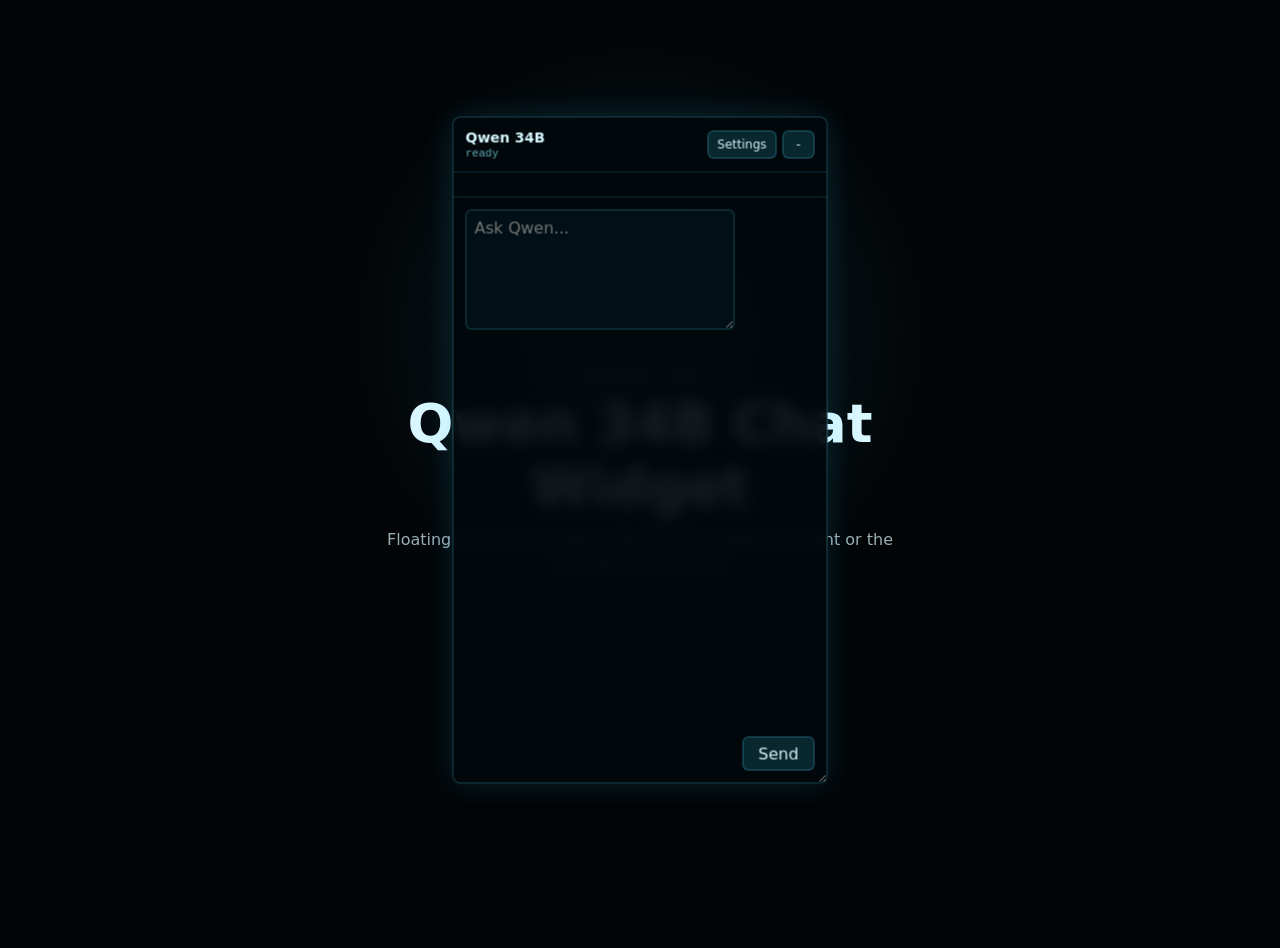
<file: chatbot/index.html>
<!doctype html>
<html lang="en">
<head>
  <meta charset="utf-8">
  <meta name="viewport" content="width=device-width,initial-scale=1">
  <title>Qwen Chat Widget</title>
  <link rel="stylesheet" href="styles.css">
</head>
<body>
  <main class="demo-shell">
    <section class="demo-copy">
      <p class="eyebrow">DigitalCPU / globe</p>
      <h1>Qwen 34B Chat Widget</h1>
      <p>Floating chat UI for a Qwen OpenAI-compatible endpoint or the included secure relay.</p>
    </section>
  </main>

  <section class="chat-widget is-open" id="chatWidget" aria-label="Qwen chat widget">
    <header class="chat-header">
      <div>
        <strong>Qwen 34B</strong>
        <span id="chatStatus">ready</span>
      </div>
      <div class="chat-actions">
        <button id="chatSettingsToggle" type="button">Settings</button>
        <button id="chatMinimize" type="button">-</button>
      </div>
    </header>

    <form class="chat-settings" id="chatSettings">
      <label>
        <span>API mode</span>
        <select id="apiMode">
          <option value="relay">Relay server</option>
          <option value="direct">Direct endpoint</option>
        </select>
      </label>
      <label>
        <span>Endpoint</span>
        <input id="apiEndpoint" type="url" autocomplete="off" spellcheck="false">
      </label>
      <label>
        <span>Model</span>
        <input id="apiModel" type="text" autocomplete="off" spellcheck="false">
      </label>
      <label>
        <span>Access token / API key</span>
        <input id="apiKey" type="password" autocomplete="off" spellcheck="false" placeholder="optional">
      </label>
      <label>
        <span>Opacity</span>
        <span class="opacity-row">
          <input id="chatOpacity" type="range" min="35" max="100" step="5">
          <span id="chatOpacityValue">90%</span>
        </span>
      </label>
      <div class="settings-row">
        <button id="saveSettings" type="submit">Save</button>
        <button id="resetSettings" type="button">Reset</button>
      </div>
    </form>

    <div class="chat-log" id="chatLog" aria-live="polite"></div>

    <form class="chat-composer" id="chatForm">
      <textarea id="chatInput" rows="2" placeholder="Ask Qwen..." required></textarea>
      <button id="sendButton" type="submit">Send</button>
    </form>
  </section>

  <button class="chat-launcher" id="chatLauncher" type="button" aria-label="Open chat">Chat</button>

  <script src="chat-widget.js"></script>
</body>
</html>
</file>
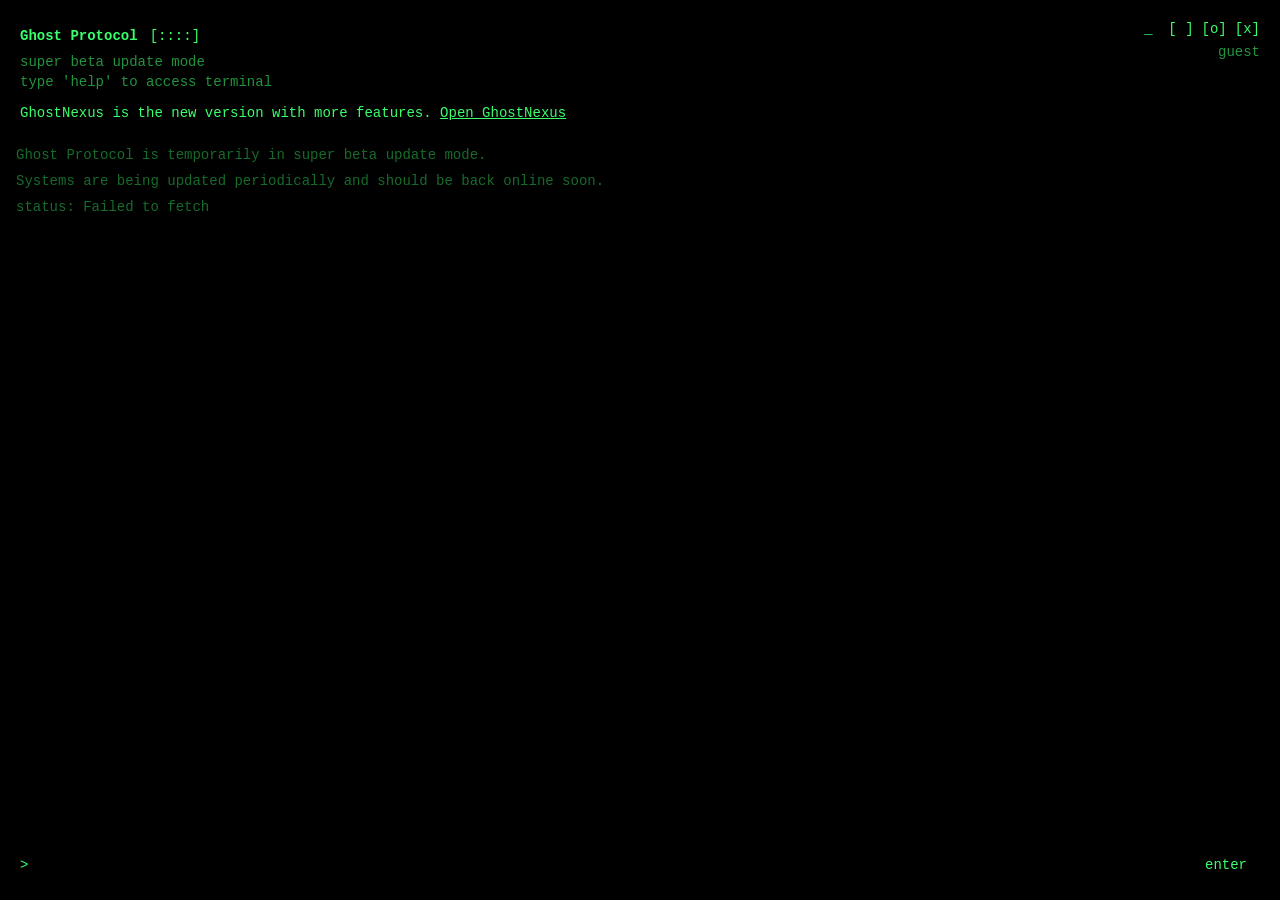
<file: ghostprotocol/index.html>
<!doctype html>
<html lang="en">
<head>
  <meta charset="utf-8">
  <meta name="viewport" content="width=device-width,initial-scale=1">
  <title>GhostProtocol</title>
  <link rel="stylesheet" href="styles.css?v=upload-scan-ui1">
  <link rel="stylesheet" href="keyboard.css?v=keyboard-design2">
</head>
<body>
  <main class="terminal" aria-label="GhostProtocol terminal">
    <header class="terminal-header">
      <div>
        <div class="terminal-title">
          <strong id="appTitle">Ghost Protocol</strong>
          <button id="keyboardToggle" type="button" aria-label="Toggle keyboard" aria-controls="virtualKeyboard" aria-expanded="false" title="Toggle keyboard">[::::]</button>
        </div>
        <span id="connectionState">super beta update mode</span>
        <span id="terminalHint" class="terminal-hint">terminal portal commands</span>
      </div>
      <div class="terminal-session">
        <div class="terminal-window-controls" aria-label="Terminal window controls">
          <button id="windowMinimize" type="button" aria-label="Command mode" title="Command mode">_</button>
          <button id="windowRestore" type="button" aria-label="Windowed">[ ]</button>
          <button id="windowFullscreen" type="button" aria-label="Full immersion">[o]</button>
          <button id="windowClose" type="button" aria-label="Close tab" title="Close tab (when permitted by the browser)">[x]</button>
        </div>
        <span id="sessionState">guest</span>
      </div>
      <div class="upgrade-notice" style="flex: 0 0 100%; min-width: 0; overflow-wrap: anywhere;">
        GhostNexus is the new version with more features.
        <a href="https://ghostnexus.netlify.app" style="color: var(--green);">Open GhostNexus</a>
      </div>
    </header>
    <section id="virtualKeyboard" class="virtual-keyboard" aria-label="Virtual keyboard" hidden></section>
    <section class="terminal-screen" id="screen" aria-live="polite"></section>
    <form class="terminal-input" id="commandForm">
      <div id="predictiveBar" class="predictive-bar" aria-label="Predictive commands" hidden></div>
      <label for="commandInput">&gt;</label>
      <input id="commandInput" autocomplete="off" autocapitalize="none" spellcheck="false" autofocus>
      <button type="submit">enter</button>
    </form>
  </main>
  <input id="fileInput" type="file" hidden>
  <input id="cameraInput" type="file" accept="image/*" capture="environment" hidden>
  <script src="modules/core.js?v=vast-session1"></script>
  <script src="modules/keyboard.js?v=keyboard-design2"></script>
  <script src="modules/ui.js?v=help-guest-account2"></script>
  <script src="modules/control.js?v=vast-session1"></script>
  <script src="modules/auth.js?v=clear-lobby1"></script>
  <script src="modules/files.js?v=structure1"></script>
  <script src="modules/files/core.js?v=upload-scan-ui1"></script>
  <script src="modules/files/preview.js?v=thinking-gpu1"></script>
  <script src="modules/files/analysis.js?v=structure1"></script>
  <script src="modules/files/database.js?v=upload-scan-ui1"></script>
  <script src="modules/board.js?v=lobby-board-flow1"></script>
  <script src="modules/chat/options.js?v=aitool-personas1"></script>
  <script src="modules/chat/voice-playback.js?v=vast-session1"></script>
  <script src="modules/chat.js?v=aitool-personas1"></script>
  <script src="modules/lobby.js?v=lobby-board-flow1"></script>
  <script src="modules/profiles.js?v=structure1"></script>
  <script src="modules/profiles/core.js?v=structure1"></script>
  <script src="modules/profiles/connections.js?v=structure1"></script>
  <script src="modules/profiles/view.js?v=profile-publish2"></script>
  <script src="modules/profiles/edit.js?v=upload-scan-ui1"></script>
  <script src="modules/mail.js?v=structure1"></script>
  <script src="modules/eva.js?v=character-voice-2"></script>
  <script src="modules/predictive.js?v=predictive-inline1"></script>
  <script src="modules/app.js?v=vast-session1"></script>
</body>
</html>
</file>
<file: chatbot/styles.css>
html,
body {
  height: 100%;
  margin: 0;
  background: #020406;
  color: #d8f7ff;
  font-family: system-ui, Segoe UI, Roboto, Helvetica, Arial, sans-serif;
}

.demo-shell {
  min-height: 100%;
  display: grid;
  place-items: center;
  padding: 24px;
  background: radial-gradient(circle at 50% 35%, rgba(75, 214, 255, 0.12), transparent 34%), #020406;
}

.demo-copy {
  width: min(680px, 100%);
  text-align: center;
}

.eyebrow {
  margin: 0 0 8px;
  color: rgba(137, 239, 255, 0.78);
  font: 12px Consolas, "Courier New", monospace;
}

.demo-copy h1 {
  margin: 0 0 10px;
  font-size: clamp(30px, 5vw, 54px);
  font-weight: 720;
  letter-spacing: 0;
}

.demo-copy p:last-child {
  margin: 0 auto;
  max-width: 540px;
  color: rgba(216, 247, 255, 0.7);
  line-height: 1.55;
}

.chat-widget {
  position: fixed;
  left: 50%;
  right: auto;
  top: 50%;
  bottom: auto;
  z-index: 1500;
  display: grid;
  grid-template-rows: auto auto 1fr auto;
  width: min(375px, calc(100vw - 28px));
  height: min(667px, calc(100dvh - 28px));
  min-width: min(300px, calc(100vw - 28px));
  min-height: min(260px, calc(100dvh - 28px));
  max-width: calc(100vw - 28px);
  max-height: calc(100dvh - 28px);
  border: 1px solid rgba(84, 218, 255, 0.28);
  border-radius: 8px;
  background: rgba(2, 8, 12, var(--chat-opacity, 0.9));
  box-shadow: 0 0 32px rgba(42, 205, 255, 0.16);
  overflow: hidden;
  resize: both;
  transform: translate(-50%, -50%);
  backdrop-filter: blur(8px);
}

.chat-widget,
.chat-widget * {
  box-sizing: border-box;
}

.opacity-row {
  display: grid;
  grid-template-columns: 1fr 44px;
  align-items: center;
  gap: 8px;
}

.opacity-row input {
  min-height: 0;
  padding: 0;
  accent-color: #4bd6ff;
}

.opacity-row span {
  color: rgba(137, 239, 255, 0.82);
  font-family: Consolas, "Courier New", monospace;
  font-size: 11px;
  text-align: right;
}

.chat-widget.is-minimized {
  display: none;
}

.chat-header {
  display: flex;
  align-items: center;
  justify-content: space-between;
  gap: 12px;
  padding: 12px;
  border-bottom: 1px solid rgba(84, 218, 255, 0.18);
}

.chat-header > div:first-child {
  min-width: 0;
}

.chat-header strong,
.chat-header span {
  display: block;
}

.chat-header strong {
  font-size: 14px;
}

.chat-header span {
  margin-top: 2px;
  color: rgba(137, 239, 255, 0.72);
  font: 11px Consolas, "Courier New", monospace;
}

.chat-actions {
  display: flex;
  flex: 0 0 auto;
  gap: 6px;
}

.chat-widget button,
.chat-widget input,
.chat-widget select,
.chat-widget textarea,
.chat-launcher {
  font: inherit;
}

.chat-widget button,
.chat-launcher {
  border: 1px solid rgba(84, 218, 255, 0.32);
  border-radius: 6px;
  background: rgba(18, 70, 84, 0.52);
  color: rgba(230, 252, 255, 0.95);
  cursor: pointer;
}

.chat-widget button:hover,
.chat-launcher:hover {
  background: rgba(30, 102, 122, 0.64);
}

.chat-actions button {
  min-height: 28px;
  padding: 0 9px;
  font-size: 12px;
}

#chatMinimize {
  min-width: 32px;
}

.chat-settings {
  display: none;
  grid-template-columns: 1fr;
  gap: 9px;
  padding: 10px 12px 12px;
  border-bottom: 1px solid rgba(84, 218, 255, 0.18);
  overflow-y: auto;
}

.chat-settings.is-visible {
  display: grid;
}

.chat-settings label {
  display: grid;
  gap: 4px;
  color: rgba(216, 247, 255, 0.78);
  font-size: 12px;
}

.chat-settings input,
.chat-settings select,
.chat-composer textarea {
  width: 100%;
  box-sizing: border-box;
  border: 1px solid rgba(84, 218, 255, 0.26);
  border-radius: 6px;
  background: rgba(2, 18, 24, 0.94);
  color: rgba(230, 252, 255, 0.96);
}

.chat-settings input,
.chat-settings select {
  min-height: 30px;
  padding: 5px 7px;
}

.settings-row {
  display: grid;
  grid-template-columns: 1fr 1fr;
  gap: 8px;
}

.voice-settings {
  display: grid;
  grid-template-columns: 1fr 1fr;
  gap: 8px;
}

.voice-status-row {
  display: grid;
  grid-template-columns: minmax(0, 1fr) auto auto;
  align-items: center;
  gap: 8px;
  color: rgba(137, 239, 255, 0.78);
  font: 11px Consolas, "Courier New", monospace;
}

.voice-status-row span {
  min-width: 0;
  overflow: hidden;
  text-overflow: ellipsis;
  white-space: nowrap;
}

#gpuStatus {
  color: rgba(255, 215, 112, 0.82);
}

.voice-status-row button {
  min-height: 30px;
  padding: 0 8px;
  font-size: 11px;
}

.cloud-id {
  display: flex;
  justify-content: space-between;
  gap: 8px;
  color: rgba(216, 247, 255, 0.72);
  font-size: 11px;
}

.cloud-id span {
  color: rgba(137, 239, 255, 0.86);
  font-family: Consolas, "Courier New", monospace;
}

.cloud-list {
  display: grid;
  gap: 6px;
  max-height: 170px;
  overflow-y: auto;
}

.cloud-empty,
.cloud-chat-row {
  border: 1px solid rgba(84, 218, 255, 0.18);
  border-radius: 6px;
  background: rgba(2, 18, 24, 0.72);
}

.cloud-empty {
  padding: 8px;
  color: rgba(137, 239, 255, 0.7);
  font-size: 11px;
}

.cloud-chat-row {
  display: grid;
  grid-template-columns: minmax(0, 1fr) auto;
  align-items: center;
  gap: 6px;
  padding: 7px;
}

.cloud-chat-meta {
  min-width: 0;
}

.cloud-chat-meta strong,
.cloud-chat-meta span {
  display: block;
}

.cloud-chat-meta strong {
  overflow: hidden;
  color: rgba(230, 252, 255, 0.92);
  font-size: 11px;
  text-overflow: ellipsis;
  white-space: nowrap;
}

.cloud-chat-meta span {
  margin-top: 2px;
  color: rgba(137, 239, 255, 0.68);
  font-family: Consolas, "Courier New", monospace;
  font-size: 10px;
}

.cloud-chat-actions {
  display: flex;
  gap: 5px;
}

.cloud-chat-actions button {
  min-height: 28px;
  padding: 0 7px;
  font-size: 11px;
}

.hidden-file {
  display: none;
}

.settings-row button,
.chat-composer button {
  min-height: 34px;
}

.chat-log {
  display: grid;
  align-content: start;
  gap: 10px;
  padding: 12px;
  overflow-y: auto;
}

.message {
  max-width: 88%;
  padding: 9px 10px;
  border-radius: 8px;
  line-height: 1.42;
  white-space: pre-wrap;
}

.message-content {
  min-width: 0;
}

.message.assistant.is-thinking .message-content {
  color: rgba(190, 247, 255, 0.96);
  text-shadow: 0 0 10px rgba(84, 218, 255, 0.42);
  animation: thinking-text-pulse 1.1s ease-in-out infinite;
}

.message-actions {
  display: flex;
  justify-content: flex-end;
  gap: 6px;
  margin-top: 8px;
}

.message-actions button {
  min-height: 26px;
  padding: 0 8px;
  font-size: 11px;
}

.message-actions button.is-rendering {
  animation: voice-render-pulse 1.1s ease-in-out infinite;
  box-shadow: 0 0 10px rgba(84, 218, 255, 0.28);
}

@keyframes voice-render-pulse {
  0%, 100% {
    background: rgba(18, 70, 84, 0.52);
  }
  50% {
    background: rgba(84, 218, 255, 0.24);
  }
}

@keyframes thinking-text-pulse {
  0%, 100% {
    opacity: 0.55;
  }
  50% {
    opacity: 1;
  }
}

.message.user {
  justify-self: end;
  background: rgba(75, 214, 255, 0.16);
  color: rgba(235, 253, 255, 0.98);
}

.message.assistant,
.message.system {
  justify-self: start;
  border: 1px solid rgba(84, 218, 255, 0.18);
  background: rgba(3, 20, 28, 0.82);
}

.message.system {
  color: rgba(137, 239, 255, 0.78);
  font-size: 12px;
}

.chat-composer {
  display: grid;
  grid-template-columns: 1fr auto;
  gap: 8px;
  padding: 12px;
  border-top: 1px solid rgba(84, 218, 255, 0.18);
}

.chat-composer textarea {
  min-height: 42px;
  max-height: 120px;
  padding: 8px;
  resize: vertical;
}

.chat-composer button {
  align-self: end;
  min-width: 72px;
}

.chat-launcher {
  position: fixed;
  right: 18px;
  top: 102px;
  bottom: auto;
  z-index: 1499;
  display: none;
  width: 114px;
  height: 36px;
  min-height: 36px;
  padding: 0 12px;
  box-sizing: border-box;
  text-align: center;
  background: rgba(2, 8, 12, 0.58);
  font: 700 12px Consolas, "Courier New", monospace;
  box-shadow: 0 0 22px rgba(42, 205, 255, 0.16);
  backdrop-filter: blur(5px);
}

.chat-launcher.is-visible {
  display: block;
}

@media (max-width: 520px) {
  .chat-widget {
    left: 50%;
    right: auto;
    top: 50%;
    bottom: auto;
    width: min(375px, calc(100vw - 16px));
    height: min(667px, calc(100dvh - 16px));
    min-width: min(290px, calc(100vw - 16px));
    min-height: min(260px, calc(100dvh - 16px));
    max-width: calc(100vw - 16px);
    max-height: calc(100dvh - 16px);
    transform: translate(-50%, -50%);
    grid-template-rows: auto minmax(0, auto) minmax(96px, 1fr) auto;
  }

  .chat-header {
    gap: 8px;
    padding: 9px;
  }

  .chat-header strong {
    font-size: 13px;
  }

  .chat-actions {
    gap: 5px;
  }

  .chat-actions button {
    min-height: 32px;
    padding: 0 8px;
    font-size: 11px;
  }

  #chatMinimize {
    min-width: 34px;
    padding: 0;
    font-size: 16px;
    line-height: 1;
  }

  .chat-settings {
    max-height: min(360px, 48dvh);
    padding: 8px;
  }

  .chat-settings label {
    gap: 3px;
    font-size: 11px;
  }

  .chat-settings input,
  .chat-settings select {
    min-height: 32px;
    padding: 5px 6px;
    font-size: 12px;
  }

  .settings-row {
    gap: 6px;
  }

  .voice-settings {
    gap: 6px;
  }

  .voice-status-row {
    grid-template-columns: 1fr;
    gap: 6px;
  }

  .settings-row button {
    min-height: 32px;
  }

  .voice-status-row button {
    width: 100%;
  }

  .chat-log {
    min-height: 96px;
    padding: 9px;
  }

  .chat-composer {
    grid-template-columns: 1fr;
    padding: 9px;
  }

  .chat-composer textarea {
    min-height: 38px;
    max-height: 86px;
  }

  .chat-composer button {
    width: 100%;
    min-height: 36px;
  }

  .chat-launcher {
    right: 10px;
    top: 98px;
    bottom: auto;
    width: 114px;
    height: 36px;
    min-height: 36px;
  }
}
</file>
<file: ghostprotocol/styles.css>
:root {
  color-scheme: dark;
  --bg: #000;
  --green: #39ff6a;
  --green-dim: rgba(57, 255, 106, 0.58);
  --green-faint: rgba(57, 255, 106, 0.16);
}

* {
  box-sizing: border-box;
}

html,
body {
  width: 100%;
  height: 100%;
  margin: 0;
  overflow: hidden;
  background: var(--bg);
  color: var(--green);
  font: 14px/1.45 Consolas, "Courier New", monospace;
}

body {
  display: grid;
  place-items: stretch;
}

.terminal {
  display: grid;
  grid-template-rows: auto 1fr auto;
  height: 100dvh;
  min-height: 0;
  padding: 12px;
  background: #000;
}

.terminal-header,
.terminal-input {
  display: flex;
  align-items: center;
  flex-wrap: wrap;
  gap: 10px;
  padding: 8px;
  background: #000;
}

.terminal-header {
  flex-wrap: wrap;
  align-items: flex-start;
  z-index: 4;
  justify-content: space-between;
  background: #000;
}

.terminal-header strong,
.terminal-header span {
  display: block;
}

#sessionState {
  max-width: 48vw;
  overflow: hidden;
  text-align: right;
  text-overflow: ellipsis;
  white-space: nowrap;
}

.terminal-session {
  display: grid;
  justify-items: end;
  gap: 4px;
  min-width: 0;
}

.terminal-window-controls {
  display: flex;
  align-items: center;
  gap: 8px;
}

.terminal-window-controls button {
  min-width: 24px;
  min-height: 18px;
  padding: 0;
  border: 0;
  background: transparent;
  color: var(--green);
  font: inherit;
  line-height: 1;
  cursor: pointer;
}

.terminal-window-controls button:hover,
.terminal-window-controls button:focus {
  color: #b8ffc5;
  outline: 0;
  text-decoration: underline;
}

.terminal-window-controls button[aria-pressed="true"] {
  color: #000;
  background: var(--green);
}

body.terminal-command-mode #connectionState,
body.terminal-command-mode #terminalHint,
body.terminal-command-mode #sessionState,
body.terminal-command-mode .lobby-navigation,
body.terminal-command-mode .session-shortcuts {
  display: none !important;
}

body.terminal-command-mode .terminal-header {
  align-items: center;
  padding-block: 4px;
}

body.terminal-command-mode .terminal-session {
  gap: 0;
}

.terminal-header span,
.muted {
  color: var(--green-dim);
}

.terminal-hint {
  color: #166b2b;
}

.terminal-screen {
  min-height: 0;
  overflow-y: auto;
  scrollbar-color: var(--green) #000;
  scrollbar-width: thin;
  padding: 14px 4px;
  white-space: pre-wrap;
  overflow-wrap: anywhere;
}

.terminal-window-controls button:disabled {
  opacity: 0.4;
  cursor: not-allowed;
}

.terminal-screen::-webkit-scrollbar {
  width: 18px;
}

.terminal-screen::-webkit-scrollbar-track {
  background: #000;
}

.terminal-screen::-webkit-scrollbar-thumb {
  min-height: 18px;
  border: 6px solid #000;
  background: var(--green);
}

.terminal-screen::-webkit-scrollbar-button:single-button {
  display: block;
  width: 18px;
  height: 18px;
  background: #000;
}

.terminal-screen::-webkit-scrollbar-button:single-button:vertical:decrement {
  background:
    linear-gradient(135deg, transparent 50%, var(--green) 50%) 6px 6px / 6px 6px no-repeat,
    linear-gradient(225deg, transparent 50%, var(--green) 50%) 6px 6px / 6px 6px no-repeat;
}

.terminal-screen::-webkit-scrollbar-button:single-button:vertical:increment {
  background:
    linear-gradient(45deg, transparent 50%, var(--green) 50%) 6px 6px / 6px 6px no-repeat,
    linear-gradient(315deg, transparent 50%, var(--green) 50%) 6px 6px / 6px 6px no-repeat;
}

.line {
  margin: 0 0 6px;
}

.line.hint {
  color: #166b2b;
}

.terminal-pulse {
  animation: terminalPulse 1.1s ease-in-out infinite;
}

.terminal-pulse-bright {
  color: #b8ffc5;
  animation: terminalPulseBright 0.85s ease-in-out infinite;
}

.terminal-pulse-bright .gpu-activity-indicator {
  color: #b8ffc5;
  opacity: 1;
}

.gpu-activity-indicator {
  display: inline-block;
  margin-left: 6px;
  color: var(--green-dim);
  font-size: 9px;
  line-height: 1;
  opacity: 0.88;
  white-space: nowrap;
}

@keyframes terminalPulse {
  0%,
  100% {
    opacity: 0.45;
    text-shadow: none;
  }

  50% {
    opacity: 1;
    text-shadow: 0 0 8px rgba(57, 255, 106, 0.65);
  }
}

@keyframes terminalPulseBright {
  0%,
  100% {
    opacity: 0.72;
    text-shadow: 0 0 8px rgba(57, 255, 106, 0.55);
  }

  50% {
    opacity: 1;
    text-shadow:
      0 0 18px rgba(57, 255, 106, 0.95),
      0 0 4px rgba(184, 255, 197, 0.9);
  }
}

.line.error {
  color: #8cff9f;
  text-decoration: underline;
}

.ai-reply {
  display: block;
  width: min(100%, 1180px);
  margin: 8px 0 10px;
  padding: 8px 10px;
  border: 1px solid rgba(57, 255, 106, 0.24);
  background: rgba(0, 18, 4, 0.5);
  color: var(--green);
  font: inherit;
  text-align: left;
  white-space: pre-wrap;
  overflow-wrap: anywhere;
  cursor: pointer;
}

.ai-reply:disabled {
  cursor: default;
}

.ai-reply:not(:disabled):hover,
.ai-reply:not(:disabled):focus {
  border-color: rgba(57, 255, 106, 0.52);
  outline: 0;
  background: rgba(0, 28, 7, 0.62);
}

.ai-reply.is-voice-playing {
  border-color: var(--green);
  box-shadow: inset 0 0 0 1px rgba(57, 255, 106, 0.18);
}

.ai-reply.is-voice-ready {
  border-color: rgba(57, 255, 106, 0.56);
  box-shadow: inset 0 0 0 1px rgba(57, 255, 106, 0.12);
}

.ai-reply-label {
  display: inline;
  margin-right: 6px;
  color: #8cff9f;
}

.ai-reply-body {
  display: inline;
}

.terminal-input label {
  flex: 0 0 auto;
  color: var(--green);
}

.predictive-bar {
  order: -1;
  display: flex;
  flex: 1 0 100%;
  gap: 6px;
  min-width: 0;
  overflow-x: auto;
  padding: 0 0 2px 18px;
  scrollbar-width: none;
}

.predictive-bar[hidden] {
  display: none;
}

.predictive-bar::-webkit-scrollbar {
  display: none;
}

.predictive-choice {
  flex: 0 0 auto;
  min-height: 22px;
  max-width: min(38vw, 180px);
  overflow: hidden;
  padding: 0;
  border: 0;
  background: transparent;
  color: var(--green-dim);
  font: inherit;
  font-size: 12px;
  text-align: left;
  text-decoration: underline;
  text-overflow: ellipsis;
  white-space: nowrap;
  cursor: pointer;
}

.predictive-choice:hover,
.predictive-choice:focus {
  color: #b8ffc5;
  outline: 0;
}

.predictive-inline-ghost {
  position: fixed;
  z-index: 20;
  pointer-events: none;
  overflow: hidden;
  color: rgba(57, 255, 106, 0.34);
  text-shadow: 0 0 5px rgba(57, 255, 106, 0.16);
  white-space: pre;
}

.terminal-input input {
  flex: 1 1 auto;
  min-width: 0;
  border: 0;
  outline: 0;
  background: transparent;
  color: var(--green);
  font: inherit;
}

.terminal-input button,
.terminal-button {
  min-height: 30px;
  border: 0;
  background: transparent;
  color: var(--green);
  font: inherit;
  cursor: pointer;
}

.terminal-input button {
  width: 68px;
}

.terminal-button {
  display: inline-block;
  margin: 3px 5px 3px 0;
  padding: 4px 8px;
}

.terminal-button:hover,
.terminal-button:focus {
  color: #b8ffc5;
  outline: 0;
  text-decoration: underline;
}

.file-row,
.board-row {
  margin: 8px 0;
  padding: 8px;
  border: 1px solid var(--green-faint);
  background: rgba(0, 24, 5, 0.22);
}

.file-row.is-quarantined {
  border-color: rgba(255, 76, 76, 0.55);
  background: rgba(45, 0, 0, 0.28);
}

.file-scan-status {
  display: inline-block;
  color: var(--green-dim);
}

.file-scan-review {
  color: #b8ffc5;
}

.file-scan-blocked {
  color: #ff8585;
}

.database-panel {
  display: grid;
  gap: 8px;
  margin: 10px 0;
}

.database-section {
  border: 1px solid var(--green-faint);
  background: rgba(0, 24, 5, 0.18);
}

.database-section-toggle {
  display: block;
  width: 100%;
  min-height: 38px;
  padding: 8px;
  border: 0;
  background: transparent;
  color: var(--green);
  font: inherit;
  text-align: left;
  cursor: pointer;
}

.database-section-toggle::before {
  content: '> ';
}

.database-section-toggle:hover,
.database-section-toggle:focus {
  color: #b8ffc5;
  outline: 0;
  text-decoration: underline;
}

.database-section-body {
  padding: 0 8px 8px;
}

.image-mode-controls {
  display: flex;
  flex-wrap: wrap;
  gap: 6px;
  margin: 2px 0 8px;
}

.image-mode-content {
  min-width: 0;
}

.image-gallery-grid {
  display: grid;
  grid-template-columns: repeat(4, minmax(0, 1fr));
  grid-template-rows: repeat(5, minmax(0, 1fr));
  width: min(100%, 1442px);
  aspect-ratio: 1442 / 1920;
  gap: 5px;
  margin: 6px 0;
}

.image-gallery-slot {
  display: grid;
  place-items: center;
  min-width: 0;
  min-height: 0;
  padding: 0;
  border: 1px solid var(--green-faint);
  background: rgba(0, 24, 5, 0.16);
  color: var(--green);
  font: inherit;
  cursor: pointer;
}

.image-gallery-slot:not(button),
.image-gallery-slot.is-unavailable {
  cursor: default;
}

.image-gallery-slot:hover,
.image-gallery-slot:focus {
  border-color: var(--green);
  outline: 0;
}

.image-gallery-slot img {
  width: 100%;
  height: 100%;
  max-width: none;
  max-height: none;
  margin: 0;
  border: 0;
  object-fit: cover;
}

.image-gallery-preview {
  margin-top: 8px;
}

.image-loop-viewer {
  display: grid;
  gap: 8px;
  margin: 8px 0 0;
  padding: 8px;
  border: 1px solid var(--green-faint);
  background: #000;
}

.image-loop-controls {
  display: flex;
  align-items: center;
  gap: 8px;
}

.image-loop-counter {
  flex: 1 1 auto;
  min-width: 0;
  color: var(--green-dim);
  overflow: hidden;
  text-overflow: ellipsis;
  white-space: nowrap;
}

.image-loop-strip {
  display: flex;
  gap: 8px;
  min-width: 0;
  overflow-x: auto;
  overflow-y: hidden;
  padding: 4px 0 8px;
  scrollbar-color: var(--green) #000;
  scrollbar-width: thin;
}

.image-loop-thumb {
  flex: 0 0 112px;
  width: 112px;
  height: 84px;
  padding: 0;
  border: 1px solid var(--green-faint);
  background: rgba(0, 24, 5, 0.16);
  cursor: pointer;
}

.image-loop-thumb:hover,
.image-loop-thumb:focus,
.image-loop-thumb.is-active {
  border-color: var(--green);
  outline: 0;
}

.image-loop-thumb.is-active {
  box-shadow: 0 0 10px rgba(57, 255, 106, 0.35);
}

.image-loop-thumb-image {
  width: 100%;
  height: 100%;
  border: 0;
  object-fit: cover;
}

.image-loop-large {
  display: grid;
  place-items: center;
  min-height: 260px;
  max-height: min(70dvh, 720px);
  overflow: auto;
  border: 1px solid var(--green-faint);
  background: #000;
  scrollbar-color: var(--green) #000;
  scrollbar-width: thin;
}

.image-loop-large-image {
  display: block;
  max-width: 100%;
  max-height: min(68dvh, 700px);
  border: 0;
  object-fit: contain;
}

.document-preview {
  max-height: 320px;
  overflow: auto;
  margin: 8px 0 0;
  padding: 8px;
  border: 1px solid var(--green-faint);
  color: var(--green);
  background: #000;
  font: inherit;
  white-space: pre-wrap;
}

.board-panel {
  margin: 10px 0;
  padding: 8px;
  border: 1px solid var(--green-faint);
}

.board-panel-header {
  display: flex;
  flex-wrap: wrap;
  align-items: center;
  gap: 6px;
  margin-bottom: 8px;
}

.board-row {
  display: block;
  width: 100%;
  color: var(--green);
  font: inherit;
  text-align: left;
  cursor: pointer;
}

.board-row:hover,
.board-row:focus {
  color: #b8ffc5;
  border-color: var(--green);
  outline: 0;
}

.board-thread-detail {
  margin: 0 0 10px 12px;
  padding: 8px 0 8px 10px;
  border-left: 1px solid var(--green-faint);
}

.board-thread-root,
.board-reply {
  margin: 6px 0;
}

.board-reply {
  padding-left: 10px;
  border-left: 1px solid var(--green-faint);
}

.board-delete-item {
  color: #8cff9f;
  text-decoration: underline;
}

.file-row img,
.board-row img,
.board-thread-root img,
.board-reply img {
  display: block;
  max-width: min(260px, 100%);
  max-height: 180px;
  object-fit: contain;
  margin-top: 8px;
  border: 1px solid var(--green-faint);
}

.file-preview img {
  max-width: min(520px, 100%);
  max-height: 420px;
}

@media (max-width: 560px) {
  body {
    font-size: 13px;
  }

  .gpu-activity-indicator {
    margin-left: 4px;
    font-size: 8px;
  }

  .terminal {
    padding: 8px;
  }

  .terminal-input button {
    width: 54px;
  }
}


.chat-header-links {
  display: inline-flex;
  flex-wrap: wrap;
  gap: 12px;
  margin-left: 12px;
}

.chat-header-links button,
.chat-image-link {
  border: 0;
  background: transparent;
  color: var(--green);
  font: inherit;
  text-decoration: underline;
  cursor: pointer;
}

.chat-header-links button:hover,
.chat-header-links button:focus,
.chat-image-link:hover,
.chat-image-link:focus {
  color: #b8ffc5;
  outline: 0;
}

.profile-panel { border: 1px solid var(--green-faint); padding: 12px; margin: 12px 0; overflow-wrap: anywhere; }
.profile-header, .profile-actions { display: flex; flex-wrap: wrap; align-items: center; gap: 12px; }
.profile-header strong { flex: 1; }
.profile-info { display: flex; flex-wrap: wrap; gap: 16px; margin: 12px 0; }
.profile-info > div { flex: 1; min-width: 180px; }
.profile-avatar { width: 96px; height: 96px; object-fit: cover; }
.mail-panel { border-top: 1px solid var(--green-faint); padding: 12px 0; margin: 12px 0; overflow-wrap: anywhere; }
.mail-panel button, .mail-alert { border: 0; background: transparent; color: var(--green); font: inherit; text-decoration: underline; cursor: pointer; padding: 5px; }
.mail-alert { font-weight: bold; }
.mail-entry { border-top: 1px solid var(--green-faint); padding: 8px 0; }
.mail-entry > button { text-align: left; max-width: 100%; overflow-wrap: anywhere; }
.mail-entry p { white-space: pre-wrap; }
.mail-panel button:disabled { opacity: 0.5; cursor: wait; }
.profile-connections { border-top: 1px solid var(--green-faint); margin-top: 16px; padding-top: 8px; }
.connection-list { display: grid; grid-template-columns: repeat(auto-fill, minmax(100px, 1fr)); gap: 12px; margin: 12px 0; }
.profile-panel .connection-link { display: flex; flex-direction: column; align-items: flex-start; gap: 6px; min-width: 0; text-align: left; overflow-wrap: anywhere; }
.connection-avatar { display: block; width: 56px; height: 56px; flex: 0 0 56px; background: #000; }
.connection-avatar img { display: block; width: 100%; height: 100%; object-fit: cover; }
.connections-visibility { display: flex; align-items: center; gap: 8px; }
.connection-command { display: flex; flex-wrap: wrap; gap: 10px; margin: 12px 0; }
.connection-command input { flex: 1 1 180px; min-width: 0; background: #000; color: var(--green); border: 1px solid var(--green-faint); font: inherit; padding: 8px; }
.profile-form { display: grid; gap: 12px; margin: 12px 0; max-width: 640px; }
.profile-form label { display: grid; gap: 6px; }
.profile-form input:not([type="file"]), .profile-form textarea, .profile-form select {
  box-sizing: border-box; width: 100%; min-width: 0; background: #000; color: var(--green);
  border: 1px solid var(--green-faint); padding: 8px; font: inherit;
}

.profile-form textarea { resize: vertical; }
.personal-board-actions { gap: 6px 12px; }
.personal-board-actions .profile-publish { margin-left: auto; }
.profile-panel button, .profile-session-link { border: 0; background: transparent; color: var(--green); font: inherit; cursor: pointer; text-decoration: underline; padding: 5px 0; }
.profile-panel button:disabled { opacity: 0.5; cursor: wait; }
.profile-post { border-top: 1px solid var(--green-faint); padding: 12px 0; }
.profile-post p, .profile-info p { white-space: pre-wrap; }

.lobby-panel {
  border: 1px solid var(--green-faint);
  padding: 12px;
  margin: 12px 0;
  min-width: 0;
}
.lobby-header, .lobby-tabs, .lobby-compose { display: flex; flex-wrap: wrap; gap: 12px; align-items: center; }
.lobby-header strong { flex: 1; }
.lobby-tabs { border-bottom: 1px solid var(--green-faint); margin: 12px 0; padding-bottom: 8px; }
.lobby-tabs[hidden] { display: none; }
.lobby-panel button { background: transparent; color: var(--green); border: 0; font: inherit; cursor: pointer; min-height: 36px; }
.lobby-tabs [aria-selected="true"] { text-decoration: underline; color: #b8ffc5; }
.lobby-body { min-height: 180px; overflow-wrap: anywhere; }
.lobby-chat-room {
  display: grid;
  gap: 8px;
  margin: 8px 0;
  padding: 10px;
  border: 1px solid var(--green-faint);
  background: #000;
}
.lobby-chat-title {
  color: #b8ffc5;
}
.lobby-messages { height: 260px; max-height: 45dvh; overflow-y: auto; scrollbar-color: var(--green) #000; }
.lobby-compose input { flex: 1; min-width: 0; background: #000; color: var(--green); border: 1px solid var(--green-faint); padding: 8px; font: inherit; }
.lobby-compose button:disabled { opacity: 0.5; }

.terminal-header > div:first-child { flex: 1 1 160px; min-width: 0; overflow-wrap: anywhere; }
.lobby-navigation {
  display: flex;
  flex-wrap: wrap;
  align-items: center;
  gap: 8px;
  padding: 6px 8px;
  border: 1px solid var(--green-faint);
}
.help-command-row {
  display: block;
  max-width: 860px;
}
.help-command-link {
  margin: 0;
  padding: 0;
  text-align: left;
}
.lobby-navigation { flex: 1 0 100%; min-width: 0; }
.session-shortcuts { display: flex; flex-wrap: wrap; gap: 4px 10px; align-items: center; }
.session-shortcuts button[aria-current="page"] { text-decoration: underline; text-underline-offset: 3px; }
.profile-post-image { display: block; max-width: 100%; max-height: 420px; object-fit: contain; margin: 8px 0; }
.profile-post a { color: var(--green); overflow-wrap: anywhere; }
.profile-connections > summary { cursor: pointer; padding: 12px 0; font-weight: bold; }
.profile-panel, .profile-connections { min-width: 0; max-width: 100%; }
.connection-list.connection-strip { display: flex; overflow-x: auto; flex-wrap: nowrap; scrollbar-color: var(--green) #000; padding-bottom: 8px; min-width: 0; max-width: 100%; }
.connection-strip .connection-link { flex: 0 0 100px; }
.public-board-scroll { max-height: 60dvh; overflow-y: auto; scrollbar-color: var(--green) #000; overscroll-behavior: contain; }
.profile-post-thread { border: 1px solid var(--green-faint); margin: 8px 0; }
.profile-post-summary { cursor: pointer; padding: 10px; overflow-wrap: anywhere; }
.profile-post-summary time { margin-right: 12px; }
.profile-post-thumb { display: inline-block; width: 56px; height: 40px; object-fit: cover; vertical-align: middle; }
.profile-post-expanded { max-height: 45dvh; overflow-y: auto; scrollbar-color: var(--green) #000; padding: 10px; overscroll-behavior: contain; }
.board-header-links {
  display: flex;
  flex-wrap: nowrap;
  align-items: center;
  gap: 10px;
  width: max-content;
  max-width: 100%;
  min-width: 100%;
  margin: 0;
  color: var(--green);
  overflow-x: auto;
  overflow-y: hidden;
  white-space: nowrap;
  scrollbar-color: var(--green) #000;
  overscroll-behavior-x: contain;
  -webkit-overflow-scrolling: touch;
}
.board-header-left,
.board-header-right {
  display: flex;
  align-items: center;
  gap: 10px;
  flex: 0 0 auto;
  min-width: max-content;
}
.board-header-left { margin: 0; }
.board-header-right { margin: 0; }
.board-category-bar {
  display: flex;
  flex: 0 0 auto;
  gap: 18px;
  min-width: max-content;
  overflow: visible;
  white-space: nowrap;
}
.board-category-title { margin: 8px 0; color: #b8ffc5; }
.board-header-links button { flex: 0 0 auto; color: var(--green); background: transparent; font: inherit; border: 0; padding: 4px 8px; min-height: 32px; cursor: pointer; white-space: nowrap; }
.board-header-links button:hover, .board-header-links button:focus-visible { text-decoration: underline; }
.board-category-bar button.active,
.board-category-bar button[aria-current="page"] { text-decoration: underline; text-underline-offset: 3px; color: #b8ffc5; }
.board-composer {
  display: grid;
  gap: 8px;
  margin: 8px 0;
  padding: 10px;
  border: 1px solid var(--green-faint);
  background: #000;
}
.board-composer textarea {
  box-sizing: border-box;
  width: 100%;
  min-width: 0;
  min-height: 76px;
  resize: vertical;
  background: #000;
  color: var(--green);
  border: 1px solid var(--green-faint);
  padding: 8px;
  font: inherit;
}
.board-image-picker {
  display: flex;
  gap: 8px 14px;
  max-width: 100%;
  overflow-x: auto;
  white-space: nowrap;
  scrollbar-color: var(--green) #000;
}
.terminal-header #connectionState, .terminal-header .chat-session-status, .terminal-header .database-session-status { display: inline; }
.voice-option-switches { display: flex; flex-wrap: wrap; gap: 12px 24px; border: 1px solid var(--green-faint); padding: 8px 12px; margin: 4px 0 12px; }
.voice-option-switches label { display: flex; gap: 8px; align-items: center; min-height: 32px; cursor: pointer; }
.voice-option-switches input { accent-color: var(--green); width: 16px; height: 16px; margin: 0; }
.voice-preset-picker { align-items: center; }
.voice-preset-picker select {
  min-width: min(260px, 75vw);
  background: #000;
  color: var(--green);
  border: 1px solid var(--green-faint);
  padding: 6px 8px;
  font: inherit;
}
.voice-preset-picker .hint { opacity: 0.8; }
.session-shortcuts .terminal-button { margin: 0; padding: 4px 0; min-height: 32px; }
.lobby-navigation .lobby-tabs { margin: 0; padding: 0; border: 0; flex: 1 1 auto; gap: 8px; }
.lobby-navigation .lobby-tabs[hidden] { display: none; }
.lobby-navigation .lobby-actions {
  flex: 1 1 auto;
  min-width: 0;
  max-width: 100%;
  overflow-x: auto;
  overflow-y: hidden;
  scrollbar-color: var(--green) #000;
  -webkit-overflow-scrolling: touch;
}
.lobby-navigation .lobby-actions .board-header-links {
  max-width: none;
  overflow: visible;
}
.lobby-navigation button { background: transparent; color: var(--green); border: 0; font: inherit; cursor: pointer; min-height: 32px; }
.lobby-navigation .board-panel-header { margin: 0; }
.lobby-panel { border: 0; padding: 0; }
.lobby-body > .board-panel { border: 0; padding: 0; }
.board-post { border: 1px solid var(--green-faint); margin: 8px 0; overflow-wrap: anywhere; }
.board-post .board-row { display: flex; align-items: center; gap: 10px; padding: 10px; background: #000; border: 0; }
.board-row > span { flex: 1; min-width: 0; }
.board-post .board-row img { order: -1; flex: 0 0 48px; width: 48px; height: 40px; max-width: 48px; margin: 0; object-fit: cover; }
.board-post .board-row:focus-visible { outline: 1px solid var(--green); outline-offset: -2px; }
.board-thread-root, .board-reply { white-space: pre-wrap; overflow-wrap: anywhere; }
.board-thread-root img, .board-reply img { max-width: 100%; max-height: 65dvh; }

.chat-image-list {
  display: grid;
  gap: 6px;
  margin: 10px 0;
  padding: 8px;
  border: 1px solid var(--green-faint);
  background: rgba(0, 24, 5, 0.18);
}

.chat-image-link {
  display: block;
  width: 100%;
  padding: 3px 0;
  text-align: left;
}

.chat-image-container {
  display: grid;
  gap: 8px;
  margin: 10px 0;
  padding: 8px;
  border: 1px solid var(--green);
  background: #000;
}

.chat-image-header {
  display: flex;
  flex-wrap: wrap;
  align-items: center;
  gap: 6px;
}

.chat-image-header span {
  flex: 1 1 180px;
  min-width: 0;
  overflow: hidden;
  text-overflow: ellipsis;
  white-space: nowrap;
}

.chat-image-stage {
  max-height: min(64dvh, 620px);
  overflow: auto;
  border: 1px solid var(--green-faint);
  scrollbar-color: var(--green) #000;
  scrollbar-width: thin;
}

.chat-image-layout {
  display: grid;
  grid-template-columns: minmax(0, 1fr) minmax(0, 1fr);
  gap: 12px;
  min-width: 0;
}

.chat-image-layout .chat-image-stage {
  min-width: 0;
  height: 360px;
  max-height: 48dvh;
}

.chat-image-layout .chat-image-large {
  height: 100%;
  object-fit: contain;
}

.chat-image-conversation {
  display: grid;
  grid-template-rows: minmax(0, 1fr) 24px auto;
  min-width: 0;
  height: 360px;
  max-height: 48dvh;
}

.chat-image-messages {
  overflow-y: auto;
  overflow-wrap: anywhere;
  min-height: 0;
  scrollbar-color: var(--green) #000;
}

.chat-image-messages .ai-reply { max-width: 100%; }
.chat-image-status { font-size: 12px; }
.chat-image-compose { display: flex; gap: 8px; align-items: end; min-width: 0; }
.chat-image-compose textarea {
  flex: 1;
  min-width: 0;
  resize: none;
  background: #000;
  color: var(--green);
  font: inherit;
  border: 1px solid var(--green-faint);
  padding: 8px;
}
.chat-image-compose button {
  background: #000;
  color: var(--green);
  font: inherit;
  border: 0;
  min-height: 44px;
  cursor: pointer;
}
.chat-image-compose button:disabled { opacity: 0.5; cursor: wait; }

@media (max-width: 600px) {
  .chat-image-layout { grid-template-columns: minmax(0, 1fr); }
  .chat-image-layout .chat-image-stage { height: 220px; max-height: 30dvh; }
  .chat-image-conversation { height: 280px; max-height: none; }
}

.chat-image-large {
  display: block;
  width: 100%;
  height: auto;
  max-width: none;
  max-height: none;
  border: 0;
  object-fit: contain;
}

.chat-image-strip {
  display: flex;
  gap: 8px;
  min-width: 0;
  overflow-x: auto;
  overflow-y: hidden;
  padding: 4px 0 8px;
  scrollbar-color: var(--green) #000;
  scrollbar-width: thin;
}

.chat-image-strip-item {
  flex: 0 0 auto;
  max-width: 220px;
  border: 1px solid var(--green-faint);
  background: rgba(0, 24, 5, 0.24);
  color: var(--green);
  font: inherit;
  overflow: hidden;
  padding: 6px 8px;
  text-overflow: ellipsis;
  white-space: nowrap;
  cursor: pointer;
}

.chat-image-strip-item:hover,
.chat-image-strip-item:focus {
  border-color: var(--green);
  color: #b8ffc5;
  outline: 0;
}


@media (max-width: 820px), (pointer: coarse) {
  input:not([type="range"]):not([type="checkbox"]):not([type="radio"]):not([type="file"]),
  textarea,
  select {
    font-size: 16px !important;
  }
}


.voice-chunk-tray {
  display: grid;
  gap: 6px;
  margin: 4px 0 10px 28px;
  padding: 6px;
  border-left: 1px solid var(--green-faint);
}

.voice-chunk-controls {
  display: flex;
  flex-wrap: wrap;
  align-items: center;
  gap: 8px;
}

.voice-chunk-controls.is-rendering {
  animation: terminalPulseBright 0.85s ease-in-out infinite;
}

.voice-chunk-controls.is-rendering .gpu-activity-indicator,
.voice-chunk-controls.is-rendering .voice-chunk-status {
  color: #b8ffc5;
  opacity: 1;
}

.voice-chunk-status {
  color: var(--green-dim);
}

.voice-processing-toggle[aria-expanded="true"] {
  color: #b8ffc5;
  text-decoration: underline;
}

.voice-chunk-list[hidden] {
  display: none;
}

.voice-chunk {
  display: inline-block;
  margin: 2px 4px 2px 0;
  padding: 5px 8px;
  border: 1px solid var(--green-faint);
  background: rgba(0, 24, 5, 0.22);
  color: var(--green);
  font: inherit;
  text-align: left;
  cursor: wait;
}

.voice-chunk.queued,
.voice-chunk.rendering {
  animation: voice-chunk-pulse 1.1s ease-in-out infinite;
}

.voice-chunk.ready {
  border-color: var(--green);
  background: rgba(57, 255, 106, 0.18);
  box-shadow: 0 0 12px rgba(57, 255, 106, 0.55);
  color: #b8ffc5;
  cursor: pointer;
}

.voice-chunk.failed,
.voice-chunk.canceled {
  opacity: 0.65;
  cursor: not-allowed;
}

.voice-chunk.canceled {
  border-color: rgba(57, 255, 106, 0.22);
  background: rgba(0, 16, 4, 0.22);
  color: var(--green-dim);
}

.voice-chunk:disabled {
  opacity: 0.75;
}

@keyframes voice-chunk-pulse {
  0%, 100% { box-shadow: 0 0 0 rgba(57, 255, 106, 0); border-color: var(--green-faint); }
  50% { box-shadow: 0 0 10px rgba(57, 255, 106, 0.45); border-color: var(--green); }
}
</file>
<file: ghostprotocol/keyboard.css>
.terminal-title {
  display: flex;
  align-items: center;
  flex-wrap: wrap;
  gap: 4px 8px;
}

#keyboardToggle {
  flex: 0 0 auto;
  min-height: 32px;
  padding: 0 4px;
  border: 0;
  background: #000;
  color: var(--green);
  font: inherit;
  cursor: pointer;
  touch-action: manipulation;
}

#keyboardToggle[aria-expanded="true"] {
  color: #b8ffc5;
  box-shadow: inset 0 -1px var(--green);
}

.terminal.keyboard-open {
  grid-template-rows: auto auto minmax(0, 1fr) auto;
}

.terminal.keyboard-docked {
  grid-template-rows: auto minmax(0, 1fr) auto auto;
}

.terminal.keyboard-docked .terminal-header {
  grid-row: 1;
}

.terminal.keyboard-docked .terminal-screen {
  grid-row: 2;
}

.terminal.keyboard-docked .terminal-input {
  grid-row: 3;
}

.terminal.keyboard-docked .virtual-keyboard {
  grid-row: 4;
}

.terminal.keyboard-wide .virtual-keyboard {
  width: min(100%, 1024px);
}

.terminal.keyboard-wide .keyboard-key {
  border: 2px solid var(--green);
  border-radius: 7px;
  background:
    linear-gradient(rgba(57, 255, 106, 0.06), rgba(57, 255, 106, 0.02)),
    repeating-linear-gradient(180deg, rgba(57, 255, 106, 0.04), rgba(57, 255, 106, 0.04) 1px, transparent 1px, transparent 4px),
    #010904;
  box-shadow:
    0 0 10px rgba(57, 255, 106, 0.3),
    inset 0 0 12px rgba(57, 255, 106, 0.14),
    inset 0 0 0 1px rgba(184, 255, 197, 0.18);
  clip-path: polygon(7px 0, calc(100% - 7px) 0, 100% 7px, 100% calc(100% - 7px), calc(100% - 7px) 100%, 7px 100%, 0 calc(100% - 7px), 0 7px);
  font-weight: 700;
  text-shadow:
    0 0 7px rgba(57, 255, 106, 0.72),
    0 0 14px rgba(57, 255, 106, 0.4);
}

.terminal.keyboard-wide .keyboard-key:active,
.terminal.keyboard-wide .keyboard-key[aria-pressed="true"] {
  color: #000;
  background: var(--green);
  text-shadow: none;
  box-shadow:
    0 0 16px rgba(57, 255, 106, 0.62),
    inset 0 0 0 1px rgba(0, 0, 0, 0.5);
}

.terminal.keyboard-full .virtual-keyboard {
  width: min(100%, 1600px);
  padding-block: 10px;
  overflow-x: auto;
  scrollbar-color: var(--green) #000;
}

.virtual-keyboard {
  display: grid;
  gap: 5px;
  width: min(100%, 620px);
  min-width: 0;
  justify-self: center;
  padding: 8px 0;
  border-block: 1px solid var(--green-faint);
  background: #000;
  user-select: none;
  -webkit-user-select: none;
}

.virtual-keyboard[hidden] {
  display: none;
}

.keyboard-row {
  display: flex;
  justify-content: center;
  gap: 4px;
  min-width: 0;
  height: 44px;
}

.keyboard-row:nth-child(2) {
  padding-inline: 4%;
}

.keyboard-key {
  flex: var(--key-width, 1) 1 0;
  min-width: 0;
  height: 100%;
  padding: 0;
  border: 1px solid var(--green-faint);
  border-radius: 2px;
  background: #000;
  color: var(--green);
  font: 16px/1 Consolas, "Courier New", monospace;
  cursor: pointer;
  touch-action: manipulation;
  -webkit-touch-callout: none;
}

.keyboard-key[data-action] {
  font-size: 13px;
}

.keyboard-key[data-action="enter"] {
  border-color: var(--green-dim);
}

.keyboard-key:active,
.keyboard-key[aria-pressed="true"] {
  color: #000;
  background: var(--green);
}

#keyboardToggle:focus-visible,
.keyboard-key:focus-visible {
  outline: 1px solid var(--green);
  outline-offset: 2px;
}

.keyboard-target {
  box-shadow: inset 0 -1px var(--green-dim);
  caret-color: var(--green);
}

.keyboard-full-layout {
  display: grid;
  gap: 14px;
  min-width: 1180px;
  width: 100%;
}

.keyboard-function-row {
  display: grid;
  grid-template-columns:
    minmax(64px, 1fr) minmax(50px, 1.05fr)
    repeat(4, minmax(64px, 1fr)) minmax(18px, 0.38fr)
    repeat(4, minmax(64px, 1fr)) minmax(18px, 0.38fr)
    repeat(4, minmax(64px, 1fr)) minmax(18px, 0.38fr)
    repeat(3, minmax(64px, 1fr));
  gap: 8px;
  min-height: 58px;
}

.keyboard-full-body {
  display: grid;
  grid-template-columns: minmax(0, 6.2fr) minmax(190px, 1.35fr) minmax(250px, 1.9fr);
  gap: 14px;
  align-items: stretch;
}

.keyboard-full-main {
  display: grid;
  grid-template-columns: repeat(15, minmax(0, 1fr));
  grid-template-rows: repeat(5, 58px);
  gap: 8px;
}

.keyboard-full-middle {
  display: grid;
  grid-template-rows: repeat(2, 58px) 1fr repeat(2, 58px);
  gap: 8px;
}

.keyboard-nav-grid {
  display: grid;
  grid-template-columns: repeat(3, minmax(0, 1fr));
  grid-template-rows: repeat(2, 58px);
  gap: 8px;
}

.keyboard-arrow-grid {
  display: grid;
  grid-row: 4 / span 2;
  grid-template-columns: repeat(3, minmax(0, 1fr));
  grid-template-rows: repeat(2, 58px);
  gap: 8px;
}

.keyboard-numpad {
  display: grid;
  grid-template-columns: repeat(4, minmax(0, 1fr));
  grid-template-rows: repeat(5, 58px);
  gap: 8px;
}

.keyboard-full-spacer {
  min-width: 0;
}

.keyboard-full-spacer.is-wide {
  min-width: 34px;
}

.keyboard-full-layout .keyboard-key {
  position: relative;
  display: grid;
  place-items: center;
  min-width: 0;
  min-height: 0;
  height: 100%;
  padding: 4px 6px;
  border: 2px solid var(--green);
  border-radius: 7px;
  background:
    linear-gradient(rgba(57, 255, 106, 0.06), rgba(57, 255, 106, 0.02)),
    repeating-linear-gradient(180deg, rgba(57, 255, 106, 0.04), rgba(57, 255, 106, 0.04) 1px, transparent 1px, transparent 4px),
    #010904;
  box-shadow:
    0 0 12px rgba(57, 255, 106, 0.34),
    inset 0 0 14px rgba(57, 255, 106, 0.16),
    inset 0 0 0 1px rgba(184, 255, 197, 0.2);
  clip-path: polygon(8px 0, calc(100% - 8px) 0, 100% 8px, 100% calc(100% - 8px), calc(100% - 8px) 100%, 8px 100%, 0 calc(100% - 8px), 0 8px);
  color: var(--green);
  font-size: clamp(10px, 0.95vw, 18px);
  font-weight: 700;
  line-height: 1.12;
  text-align: center;
  text-shadow:
    0 0 7px rgba(57, 255, 106, 0.75),
    0 0 16px rgba(57, 255, 106, 0.45);
  white-space: pre-line;
}

.keyboard-full-layout .keyboard-key[data-action] {
  font-size: clamp(10px, 0.83vw, 15px);
}

.keyboard-full-layout .keyboard-key.is-space {
  letter-spacing: 0;
}

.keyboard-full-layout .keyboard-key.is-tall {
  align-content: center;
}

.keyboard-full-layout .keyboard-key:active,
.keyboard-full-layout .keyboard-key[aria-pressed="true"] {
  color: #000;
  background: var(--green);
  text-shadow: none;
  box-shadow:
    0 0 18px rgba(57, 255, 106, 0.65),
    inset 0 0 0 1px rgba(0, 0, 0, 0.5);
}

@media (max-width: 560px) {
  .terminal-header {
    display: grid;
    grid-template-columns: minmax(0, 1fr) auto;
    gap: 6px;
    padding-inline: 4px;
  }

  .terminal.keyboard-docked .virtual-keyboard {
    width: 100%;
  }

  .terminal.keyboard-wide .virtual-keyboard {
    width: 100%;
  }

  .terminal.keyboard-full .virtual-keyboard {
    width: 100%;
  }

  .keyboard-full-layout {
    min-width: 1060px;
  }

  .keyboard-full-body {
    grid-template-columns: minmax(650px, 6.2fr) minmax(160px, 1.35fr) minmax(220px, 1.9fr);
  }

  .keyboard-function-row,
  .keyboard-full-main,
  .keyboard-nav-grid,
  .keyboard-arrow-grid,
  .keyboard-numpad {
    gap: 5px;
  }

  .keyboard-full-main,
  .keyboard-nav-grid,
  .keyboard-arrow-grid,
  .keyboard-numpad {
    grid-template-rows: repeat(5, 42px);
  }

  .keyboard-nav-grid,
  .keyboard-arrow-grid {
    grid-template-rows: repeat(2, 42px);
  }

  .keyboard-full-middle {
    grid-template-rows: repeat(2, 42px) 1fr repeat(2, 42px);
  }

  .terminal-session,
  #sessionState {
    max-width: 108px;
  }

  .terminal-window-controls {
    gap: 4px;
  }

  .terminal-window-controls button {
    min-width: 24px;
    white-space: nowrap;
  }

  .lobby-navigation {
    grid-column: 1 / -1;
  }

  .terminal-title {
    gap: 4px;
  }
}

@media (max-height: 500px) {
  .keyboard-row {
    height: 32px;
  }

  .virtual-keyboard {
    gap: 3px;
    padding-block: 4px;
  }
}
</file>
